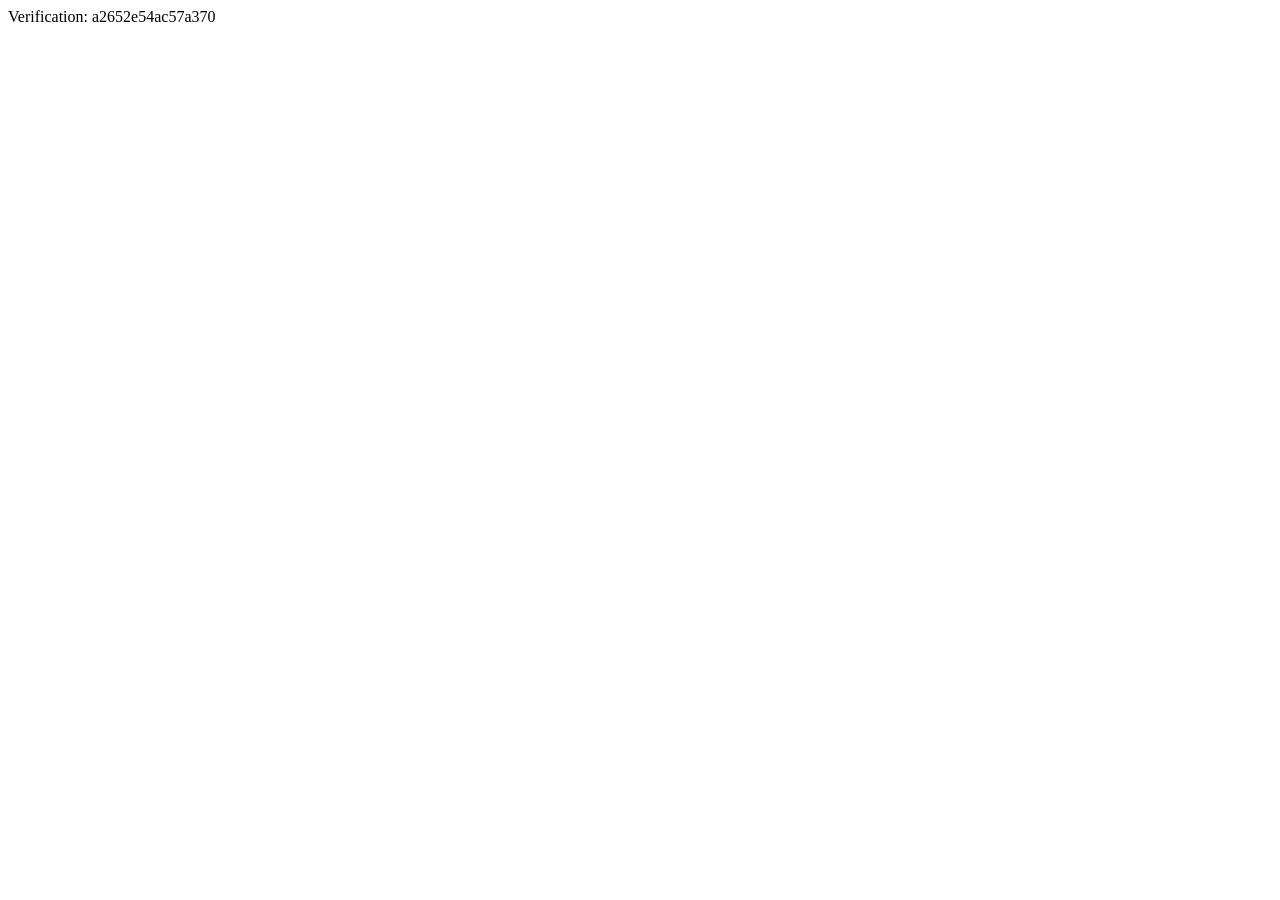
<file: yandex_a2652e54ac57a370.html>
<html>
    <head>
        <meta http-equiv="Content-Type" content="text/html; charset=UTF-8">
    <script type="text/javascript" src="https://ff.kis.v2.scr.kaspersky-labs.com/FD126C42-EBFA-4E12-B309-BB3FDD723AC1/main.js?attr=or469EDEAYYr15NRiYWkQIBHsagh9o9D4X6YQ6Mr9Ggo9wF5B6NeKJxa3aEoGFeZf4Q_Cb76SJ71imXRAqsQp06vvNnX886meJ1aHbnRRlctbSWhTWmbGI6Tr0UB70kL" charset="UTF-8"></script></head>
    <body>Verification: a2652e54ac57a370</body>
</html>
</file>
